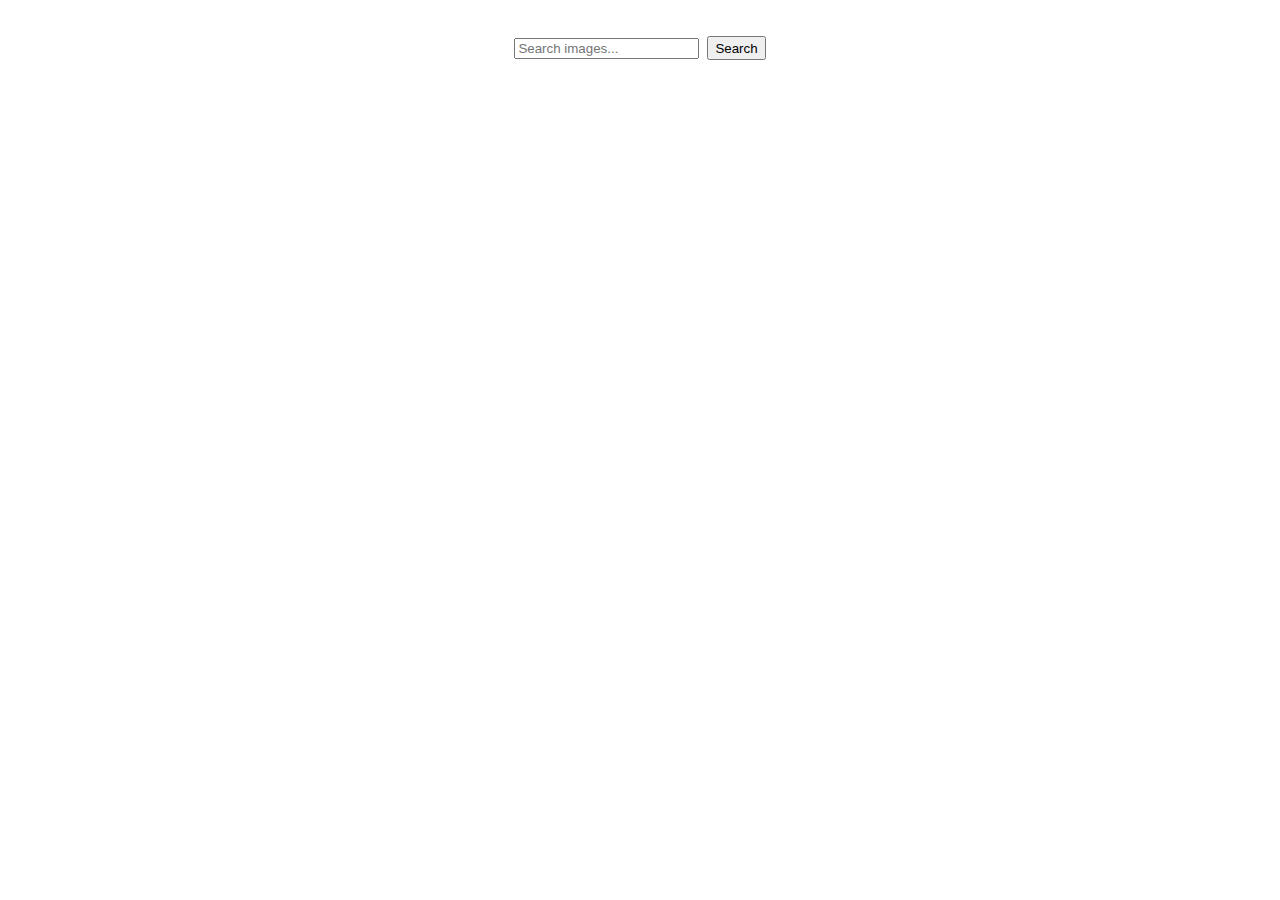
<file: src/index.html>
<!DOCTYPE html>
<html lang="en">
  <head>
    <meta charset="UTF-8" />
    <link rel="icon" type="image/svg+xml" href="/favicon.svg" />
    <link
      rel="stylesheet"
      href="https://cdnjs.cloudflare.com/ajax/libs/modern-normalize/3.0.1/modern-normalize.min.css"
      integrity="sha512-q6WgHqiHlKyOqslT/lgBgodhd03Wp4BEqKeW6nNtlOY4quzyG3VoQKFrieaCeSnuVseNKRGpGeDU3qPmabCANg=="
      crossorigin="anonymous"
      referrerpolicy="no-referrer"
    />
    <meta name="viewport" content="width=device-width, initial-scale=1.0" />
    <title>Home work 12</title>
    <link rel="stylesheet" href="./css/styles.css" />
  </head>

  <body>
    <form class="form">
      <label>
        <input
          type="text"
          name="search-text"
          placeholder="Search images..."
          required
        />
      </label>
      <button type="submit">Search</button>
    </form>
    <ul class="gallery"></ul>
    <span class="loader"></span>
    <button type="submit" class="load-more-btn button visually-hidden">
      Load more
    </button>

    <script type="module" src="./main.js"></script>
  </body>
</html>
</file>
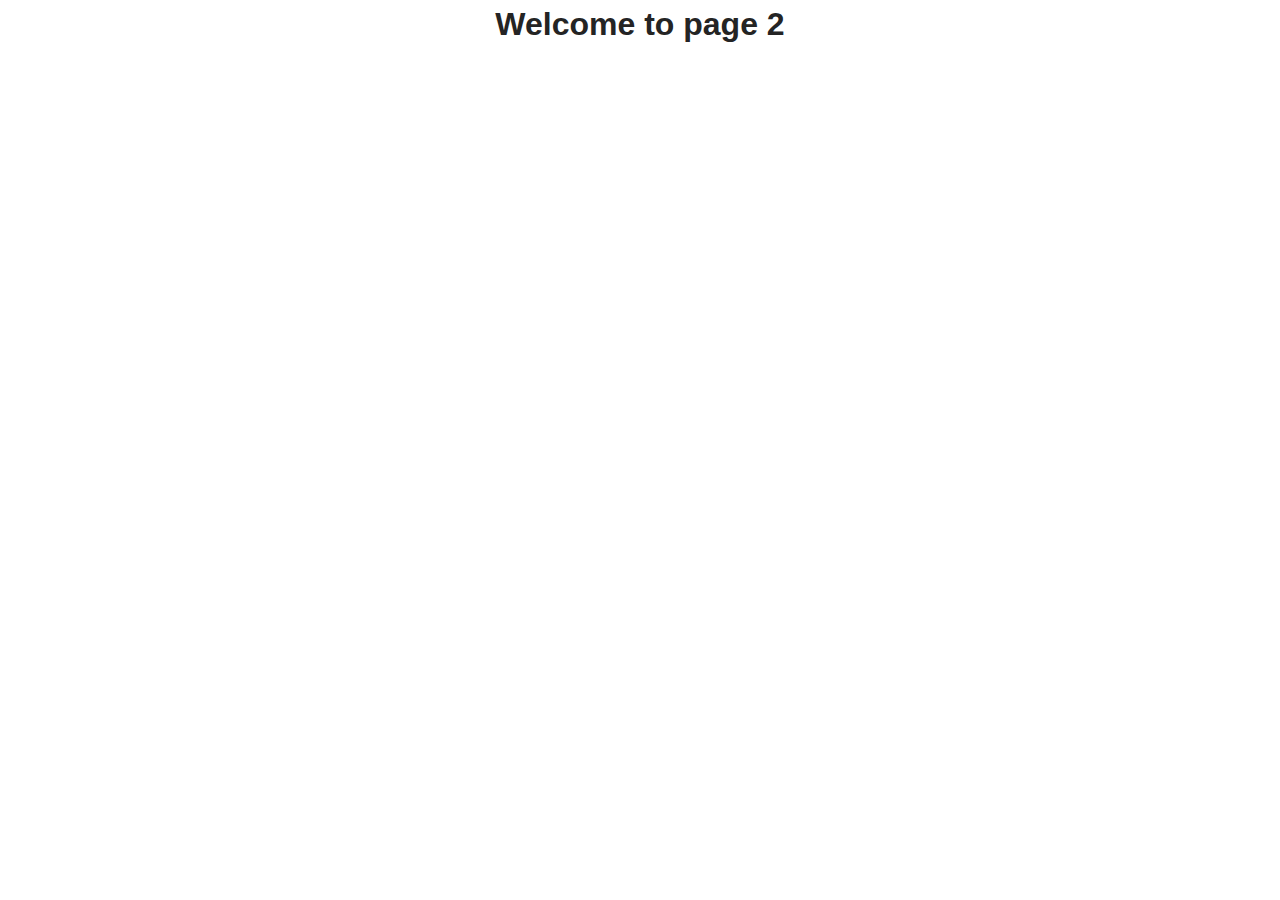
<file: src/page-2.html>
<!DOCTYPE html>
<html lang="en">
  <head>
    <meta charset="UTF-8" />
    <meta http-equiv="X-UA-Compatible" content="IE=edge" />
    <meta name="viewport" content="width=device-width, initial-scale=1.0" />
    <title>Page 2</title>
    <link rel="stylesheet" href="./css/styles.css" />
  </head>
  <body>
    <load
      src="./partials/header.html"
      icon-path="./img/sprite.svg#logo"
      highlight-act="active"
    />

    <main>
      <div class="container">
        <h1 class="main-title">
          <span class="main-title-gradient">Welcome</span> to page 2
        </h1>
        <load src="./partials/back-link.html" />
      </div>
    </main>

    <load src="./partials/footer.html" />
  </body>
</html>
</file>
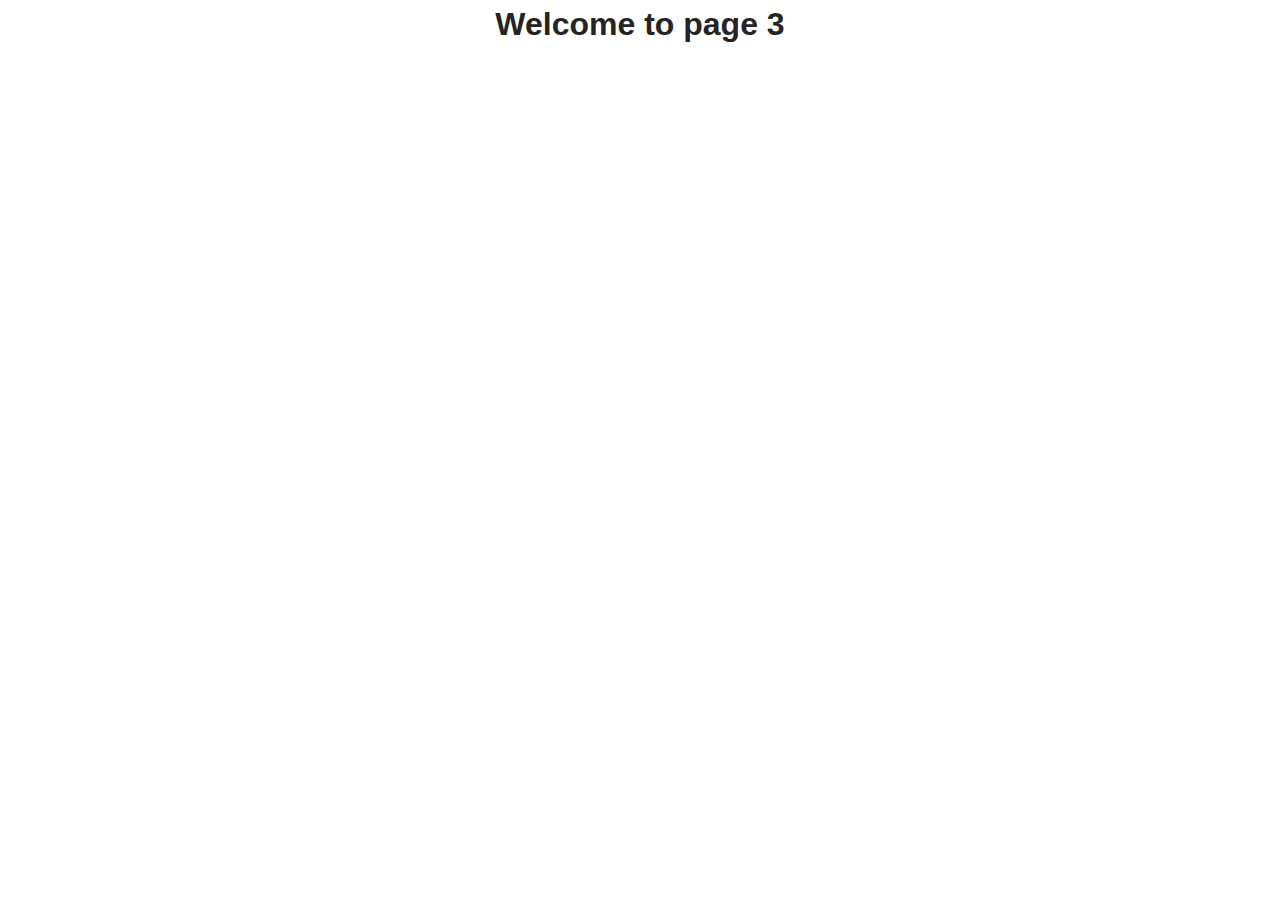
<file: src/page-3.html>
<!DOCTYPE html>
<html lang="en">
  <head>
    <meta charset="UTF-8" />
    <meta http-equiv="X-UA-Compatible" content="IE=edge" />
    <meta name="viewport" content="width=device-width, initial-scale=1.0" />
    <title>Page 3</title>
    <link rel="stylesheet" href="./css/styles.css" />
  </head>
  <body>
    <load
      src="./partials/header.html"
      icon-path="./img/sprite.svg#logo"
      highlight-curr="active"
    />

    <main>
      <div class="container">
        <h1 class="main-title">
          <span class="main-title-gradient">Welcome</span> to page 3
        </h1>
        <load src="./partials/back-link.html" />
      </div>
    </main>

    <load src="./partials/footer.html" />
  </body>
</html>
</file>
<file: src/css/styles.css>
@import url('./reset.css');
@import url('./base.css');

.loader {
  width: 48px;
  height: 48px;
  border: 5px solid #fff;
  border-bottom-color: #ff3d00;
  border-radius: 50%;
  display: inline-block;
  box-sizing: border-box;
  animation: rotation 1s linear infinite;
  display: none;
}

@keyframes rotation {
  0% {
    transform: rotate(0deg);
  }

  100% {
    transform: rotate(360deg);
  }
}

body {
  display: flex;
  flex-direction: column;
  align-items: center;
  font-family: 'Montserrat', sans-serif;
}

.form {
  display: flex;
  flex-direction: row;
  gap: 8px;
  margin-top: 36px;
  margin-bottom: 32px;
}

.gallery {
  display: flex;
  align-items: center;
  justify-content: center;
  flex-direction: row;
  flex-wrap: wrap;
  gap: 24px;
  max-width: 1128px;
  margin-bottom: 32px;
}

.image-link {
  height: 152px;
  width: 360px;
  overflow: hidden;
}

.image {
  display: flex;
  justify-content: center;
  align-items: center;
  width: 100%;
  height: 100%;
  object-fit: cover;
}

.gallery-item {
  width: 360px;
  height: 200px;
  display: flex;
  flex-direction: column;
  overflow: hidden;
  border: 1px solid #808080;
  border-radius: 4px;
}

.image-descr-list {
  display: flex;
  flex-direction: row;
  justify-content: space-between;
  align-items: center;
  padding: 4px 20px;
}

.descr-item {
  display: flex;
  flex-direction: column;
  justify-content: center;
  align-items: center;
  font-weight: 600;
  font-size: 12px;
  line-height: 133%;
  letter-spacing: 0.04em;
  color: #2e2f42;
}

.descr-span {
  font-weight: 400;
  font-size: 12px;
  line-height: 200%;
  letter-spacing: 0.04em;
  color: #2e2f42;
}

.input {
  width: 272px;
  height: 40px;
  border: 1px solid #808080;
  border-radius: 4px;
  font-weight: 400;
  font-size: 16px;
  line-height: 150%;
  letter-spacing: 0.04em;
  padding: 8px 16px;
  outline: none;
}

input:hover {
  border: 1px solid #2e2f42;
}

input:active,
input:focus {
  border: 1px solid #4e75ff;
}

.button {
  border-radius: 8px;
  padding: 8px 16px;
  width: 75px;
  height: 40px;
  font-weight: 500;
  font-size: 16px;
  line-height: 150%;
  letter-spacing: 0.04em;
  color: #fff;
  background: #4e75ff;
  transition-property: background-color;
  transition-duration: 250ms;
  transition-timing-function: cubic-bezier(0.075, 0.82, 0.165, 1);
  border: none;
  padding: 8px 16px;
  display: flex;
  justify-content: center;
  align-items: center;
}

.button:hover {
  background: #6c8cff;
}

.sl-image img {
  max-width: 90vw;
  max-height: 80vh;
  border-radius: 12px;
  box-shadow: 0 0 30px rgba(0, 0, 0, 0.6);
  object-fit: contain;
}

.sl-caption {
  font-size: 18px;
  color: white;
  background: rgba(0, 0, 0, 0.6);
  padding: 8px 16px;
  border-radius: 0 0 8px 8px;
}

.load-more-btn {
  width: 125px;
  margin-bottom: 32px;
}

.visually-hidden {
  position: absolute;
  width: 1px;
  height: 1px;
  margin: -1px;
  border: 0;
  padding: 0;

  white-space: nowrap;
  clip-path: inset(100%);
  clip: rect(0 0 0 0);
  overflow: hidden;
}
</file>
